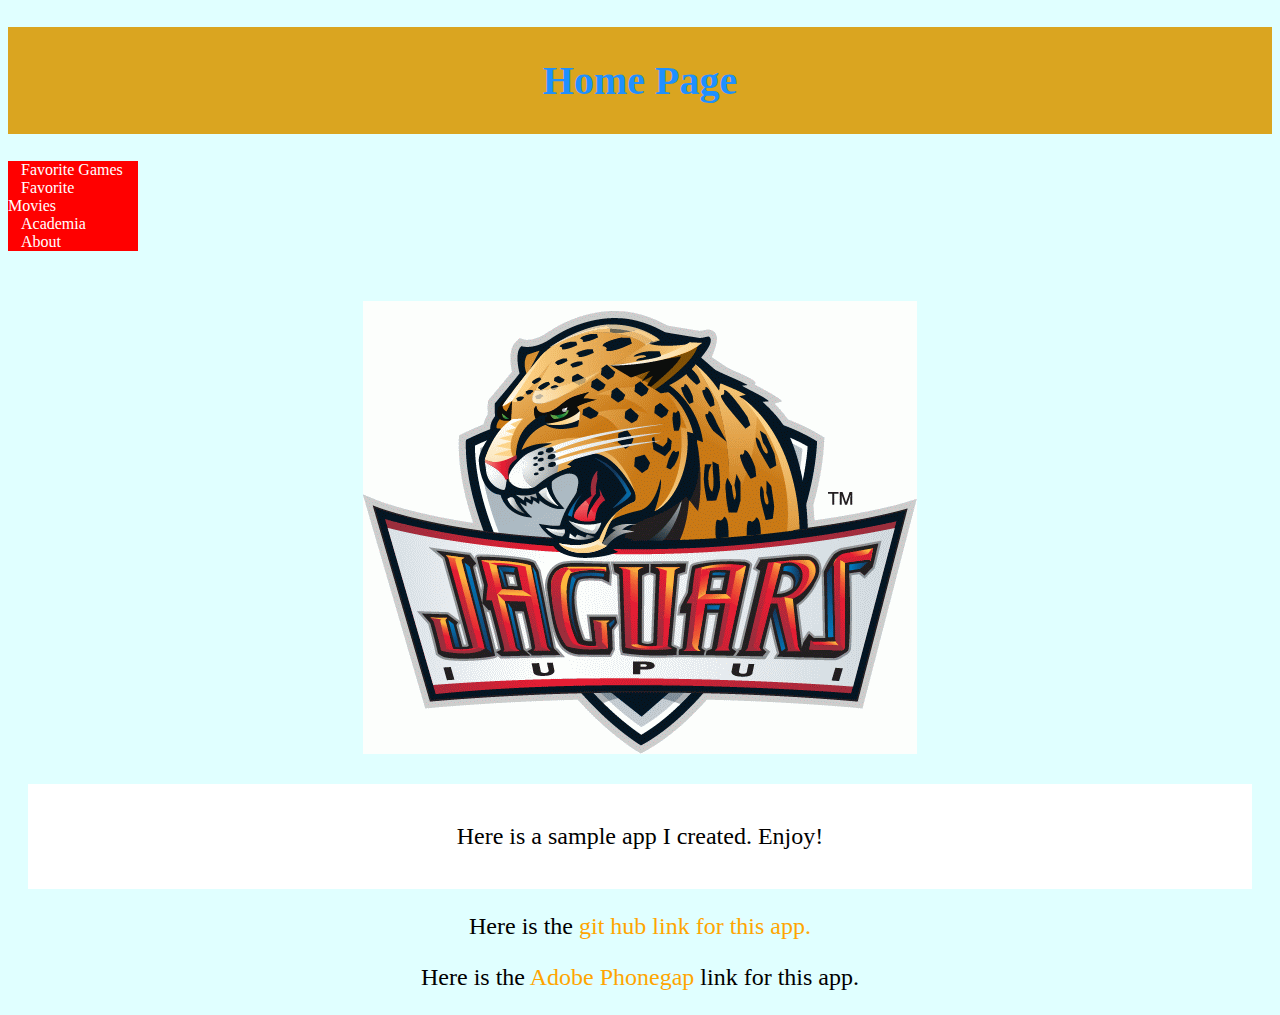
<file: index.html>
<!DOCTYPE html>
<html>

<head>

	<link type="text/css" rel="stylesheet" href="stylesheet.css"/>
	
	<title>Home Page</title>
	
</head>

<body>

<header>

	<h1>Home Page</h1>
	
</header>

<nav>
	<a href="games.html">Favorite Games</a><br>
	<a href="movies.html">Favorite Movies</a><br>
	<a href="academics.html">Academia</a><br>
	<a href="About.html">About</a><br>
</nav>

<p>
	<img src="IUPUI.png" alt="IUPUI Jags">
</p>

<section>
<div class="BoxInfo">
	<p>Here is a sample app I created.  Enjoy!</p>
</div>

<p>Here is the <a href="https://github.com/jrclontz/My-Fancy-Site.git">git hub link for this app.</a></P>

<p>Here is the <a href="https://build.phonegap.com/apps/1109644/builds">Adobe Phonegap</a> link for this app.</p>
</section>

</body>
</html>
</file>
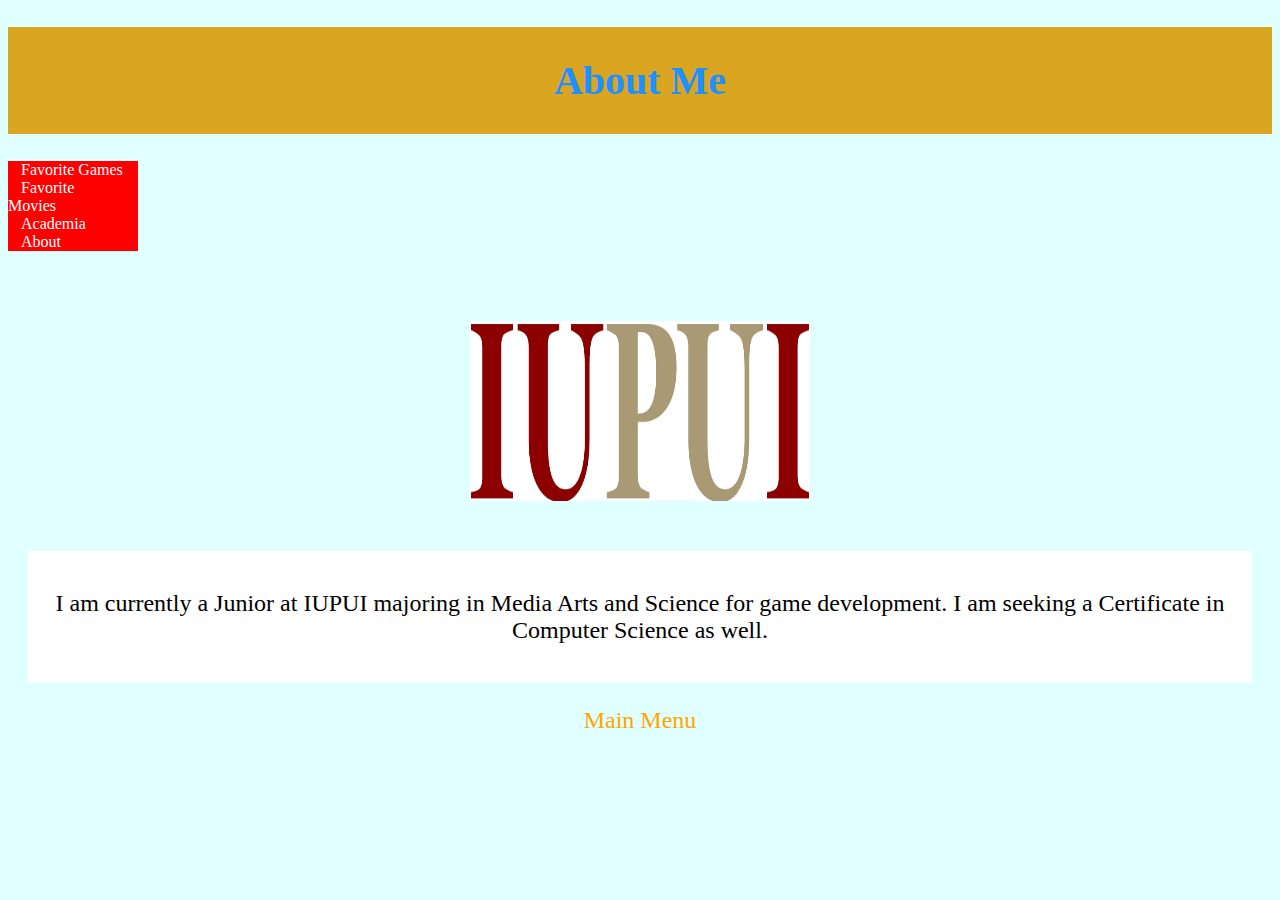
<file: About.html>
<!DOCTYPE html>
<html>

<head>

	<link type="text/css" rel="stylesheet" href="stylesheet.css"/>
	
	<title>About Page</title>
	
</head>

<body>

<header>

	<h1>About Me</h1>
	
</header>

	<nav>
		<a href="games.html">Favorite Games</a><br>
		<a href="movies.html">Favorite Movies</a><br>
		<a href="academics.html">Academia</a><br>
		<a href="About.html">About</a><br>
	</nav>
<p>
	<img src="jag.jpg" alt="IUPUI" style="width:340px;height:180px;padding:20px;">
</p>

<div class="BoxInfo">
	<p>I am currently a Junior at IUPUI majoring in Media Arts and Science for game development.  
	I am seeking a Certificate in Computer Science as well.</p>
</div>

<p><a href="index.html">Main Menu</a></p>

</body>
</html>
</file>
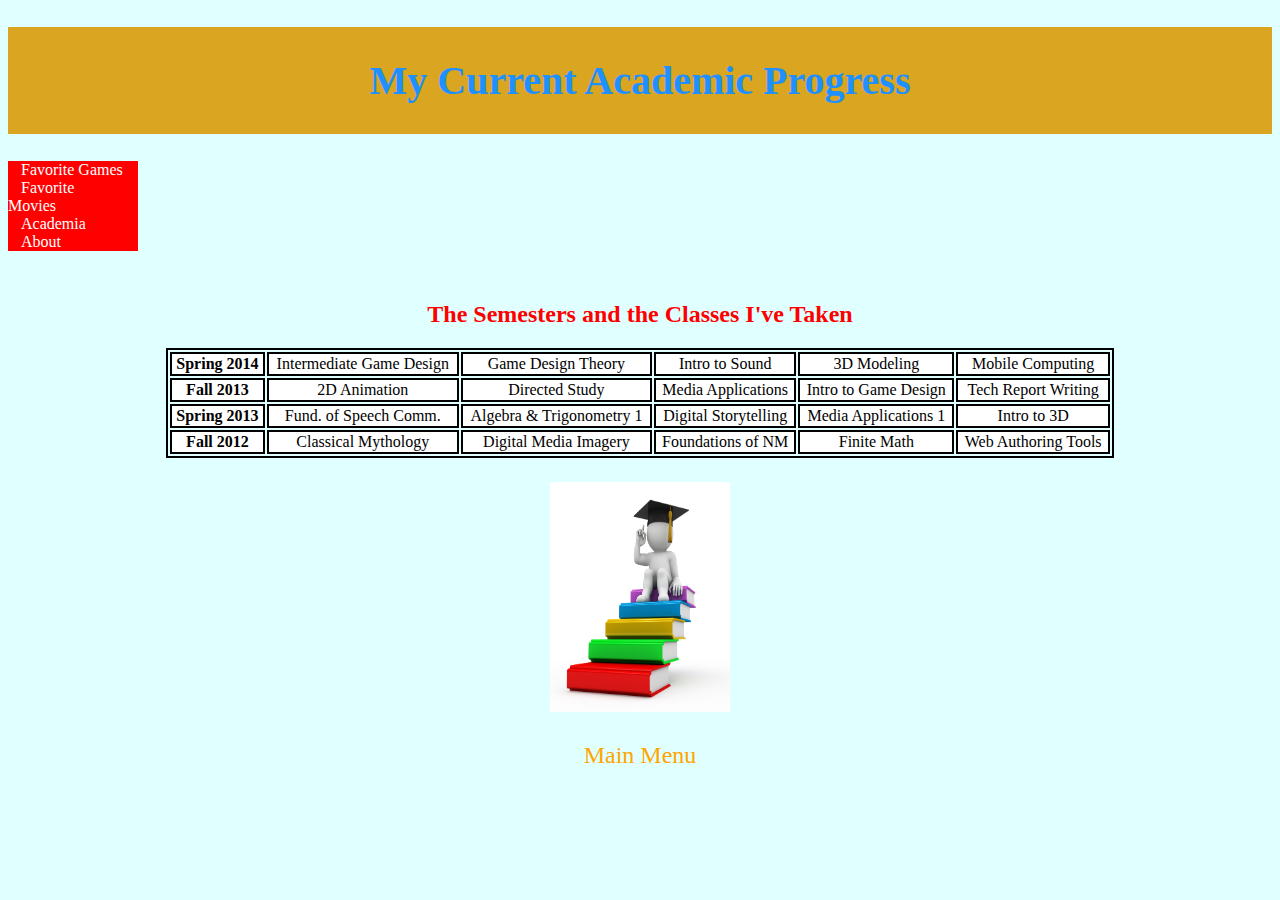
<file: academics.html>
<!DOCTYPE html>
<html>

<head>

	<link type="text/css" rel="stylesheet" href="stylesheet.css"/>
	
	<title>Academic Progress</title>
	
</head>

<body>

<h1>My Current Academic Progress</h1>

	<nav>
		<a href="games.html">Favorite Games</a><br>
		<a href="movies.html">Favorite Movies</a><br>
		<a href="academics.html">Academia</a><br>
		<a href="About.html">About</a><br>
	</nav>

	
<h2><font color="red"><center>The Semesters and the Classes I've Taken</center></font></h2>
	
	<table align="center" style="width:75%">

		<tr>
			<td><b>Spring 2014</b></td>
			<td>Intermediate Game Design</td>
			<td>Game Design Theory</td>
			<td>Intro to Sound</td>
			<td>3D Modeling</td>
			<td>Mobile Computing</td>
		</tr>
	
		<tr>
			<td><b>Fall 2013</b></td>
			<td>2D Animation</td>
			<td>Directed Study</td>
			<td>Media Applications</td>
			<td>Intro to Game Design</td>
			<td>Tech Report Writing</td>
		</tr>
	
		<tr>
			<td><b>Spring 2013</b></td>
			<td>Fund. of Speech Comm.</td>
			<td>Algebra & Trigonometry 1</td>
			<td>Digital Storytelling</td>
			<td>Media Applications 1</td>
			<td>Intro to 3D</td>
		</tr>
	
		<tr>
			<td><b>Fall 2012</b></td>
			<td>Classical Mythology</td>
			<td>Digital Media Imagery</td>
			<td>Foundations of NM</td>
			<td>Finite Math</td>
			<td>Web Authoring Tools</td>
		</tr>
	
	</table>
	
	<p>

		<img src="education.jpg" alt="Educational Ladder" style="width:180px;height:230px;">
	
	</p>

<p><a href="index.html">Main Menu</a></p>

</body>
</html>
</file>
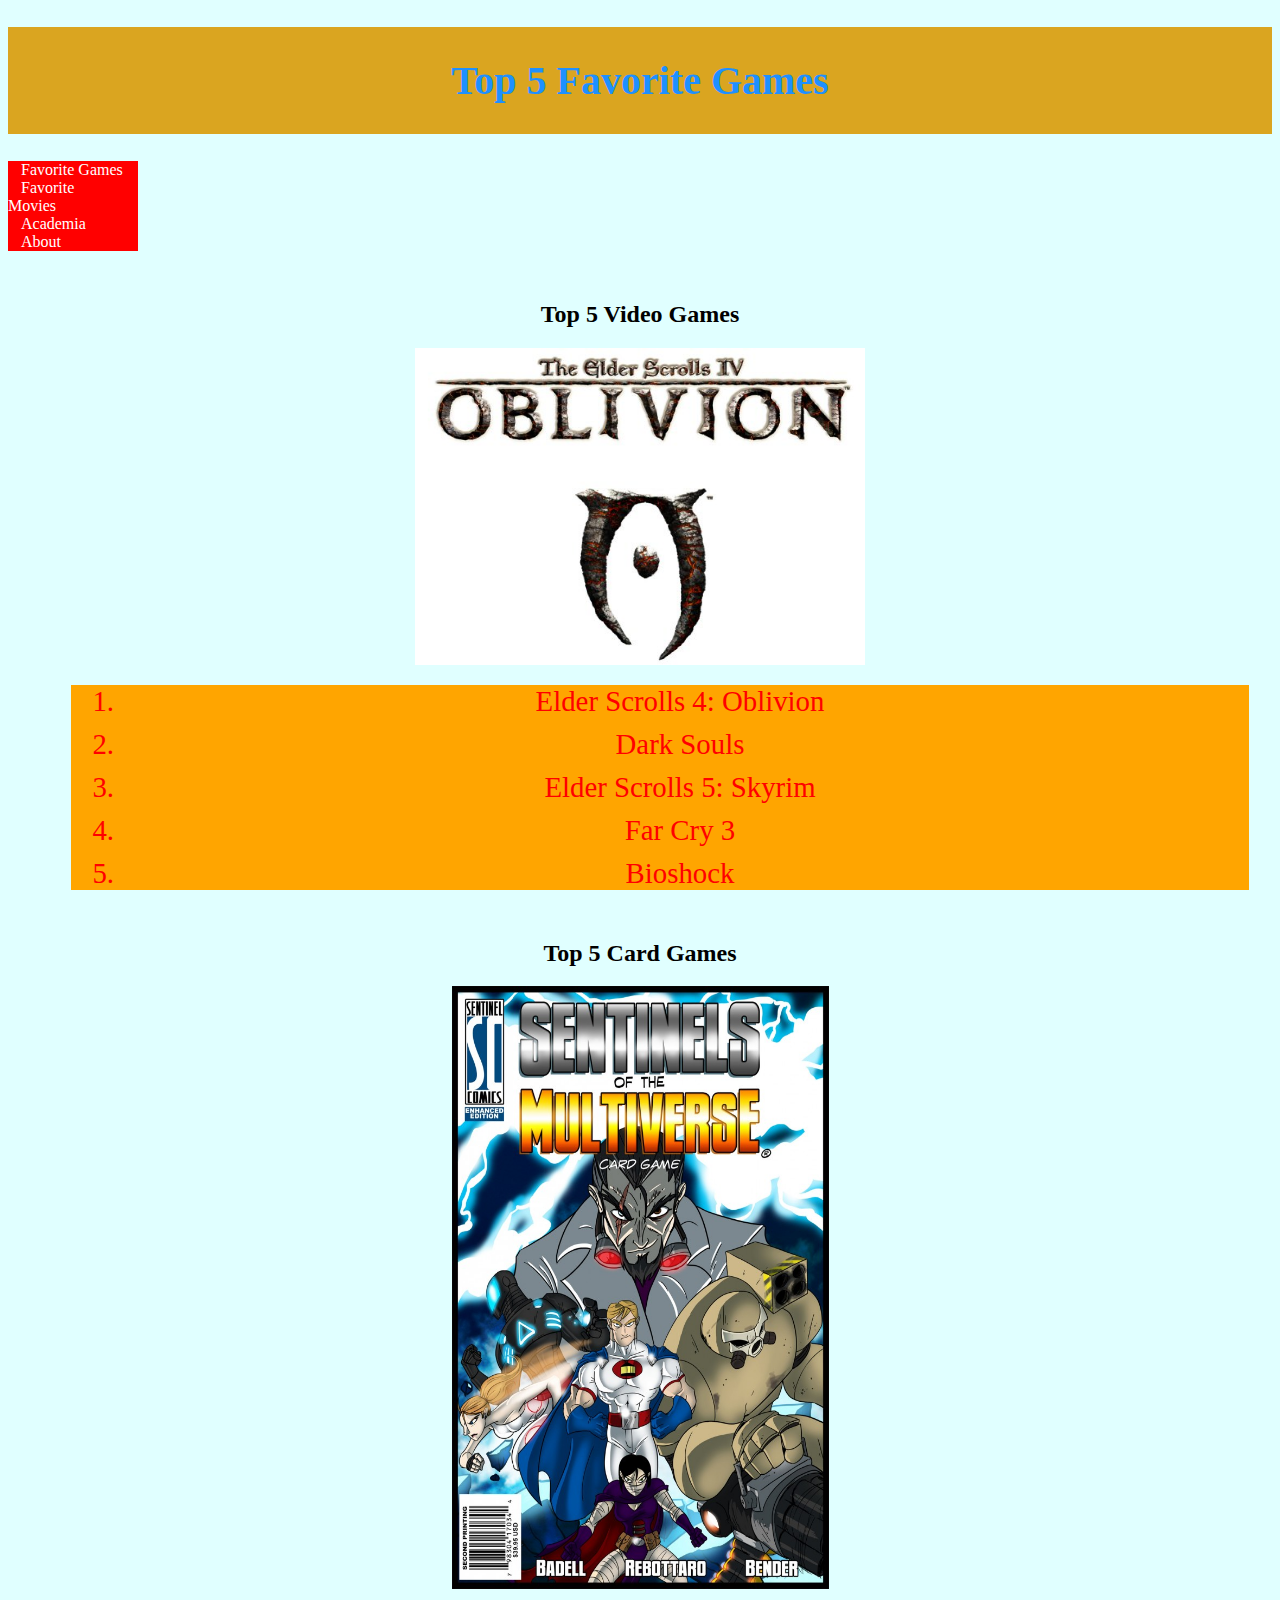
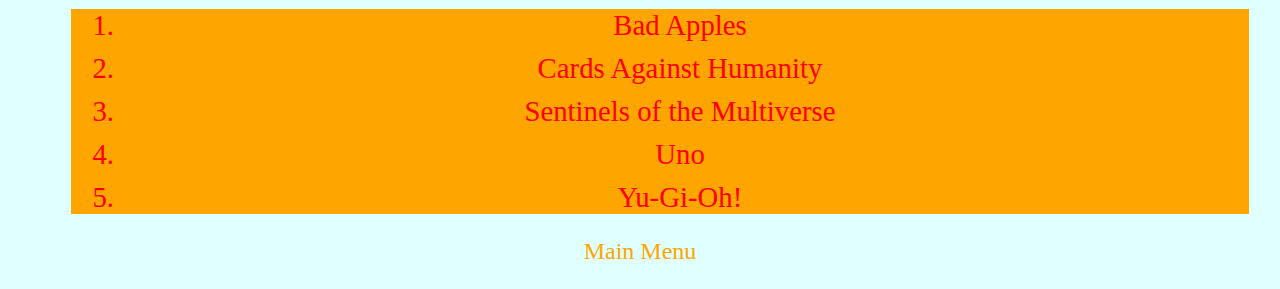
<file: games.html>
<!DOCTYPE html>
<html>

<head>

	<link type="text/css" rel="stylesheet" href="stylesheet.css"/>
	
	<title>Favorite Games</title>
	
</head>

<body>

<h1>Top 5 Favorite Games</h1>
	
	<nav>
		<a href="games.html">Favorite Games</a><br>
		<a href="movies.html">Favorite Movies</a><br>
		<a href="academics.html">Academia</a><br>
		<a href="About.html">About</a><br>
	</nav>

<div class="sup">

<h2 id="vd">Top 5 Video Games</h2>

	<img src="ES4.jpg" alt="Elder Scrolls 4" style="width:450px;height:317px;">

<ol>
	<li>Elder Scrolls 4: Oblivion</li>
	<li>Dark Souls</li>
	<li>Elder Scrolls 5: Skyrim</li>
	<li>Far Cry 3</li>
	<li>Bioshock</li>
</ol>

	<h2 id="cg">Top 5 Card Games</h2>

<img src="sentinels.jpg" alt="Sentinels of the Multiverse" style="width:377px;height:603px;">

<ol>
	<li>Bad Apples</li>
	<li>Cards Against Humanity</li>
	<li>Sentinels of the Multiverse</li>
	<li>Uno</li>
	<li>Yu-Gi-Oh!</li>
</ol>

</div>

<p><a href="index.html">Main Menu</a></p>

</body>
</html>
</file>
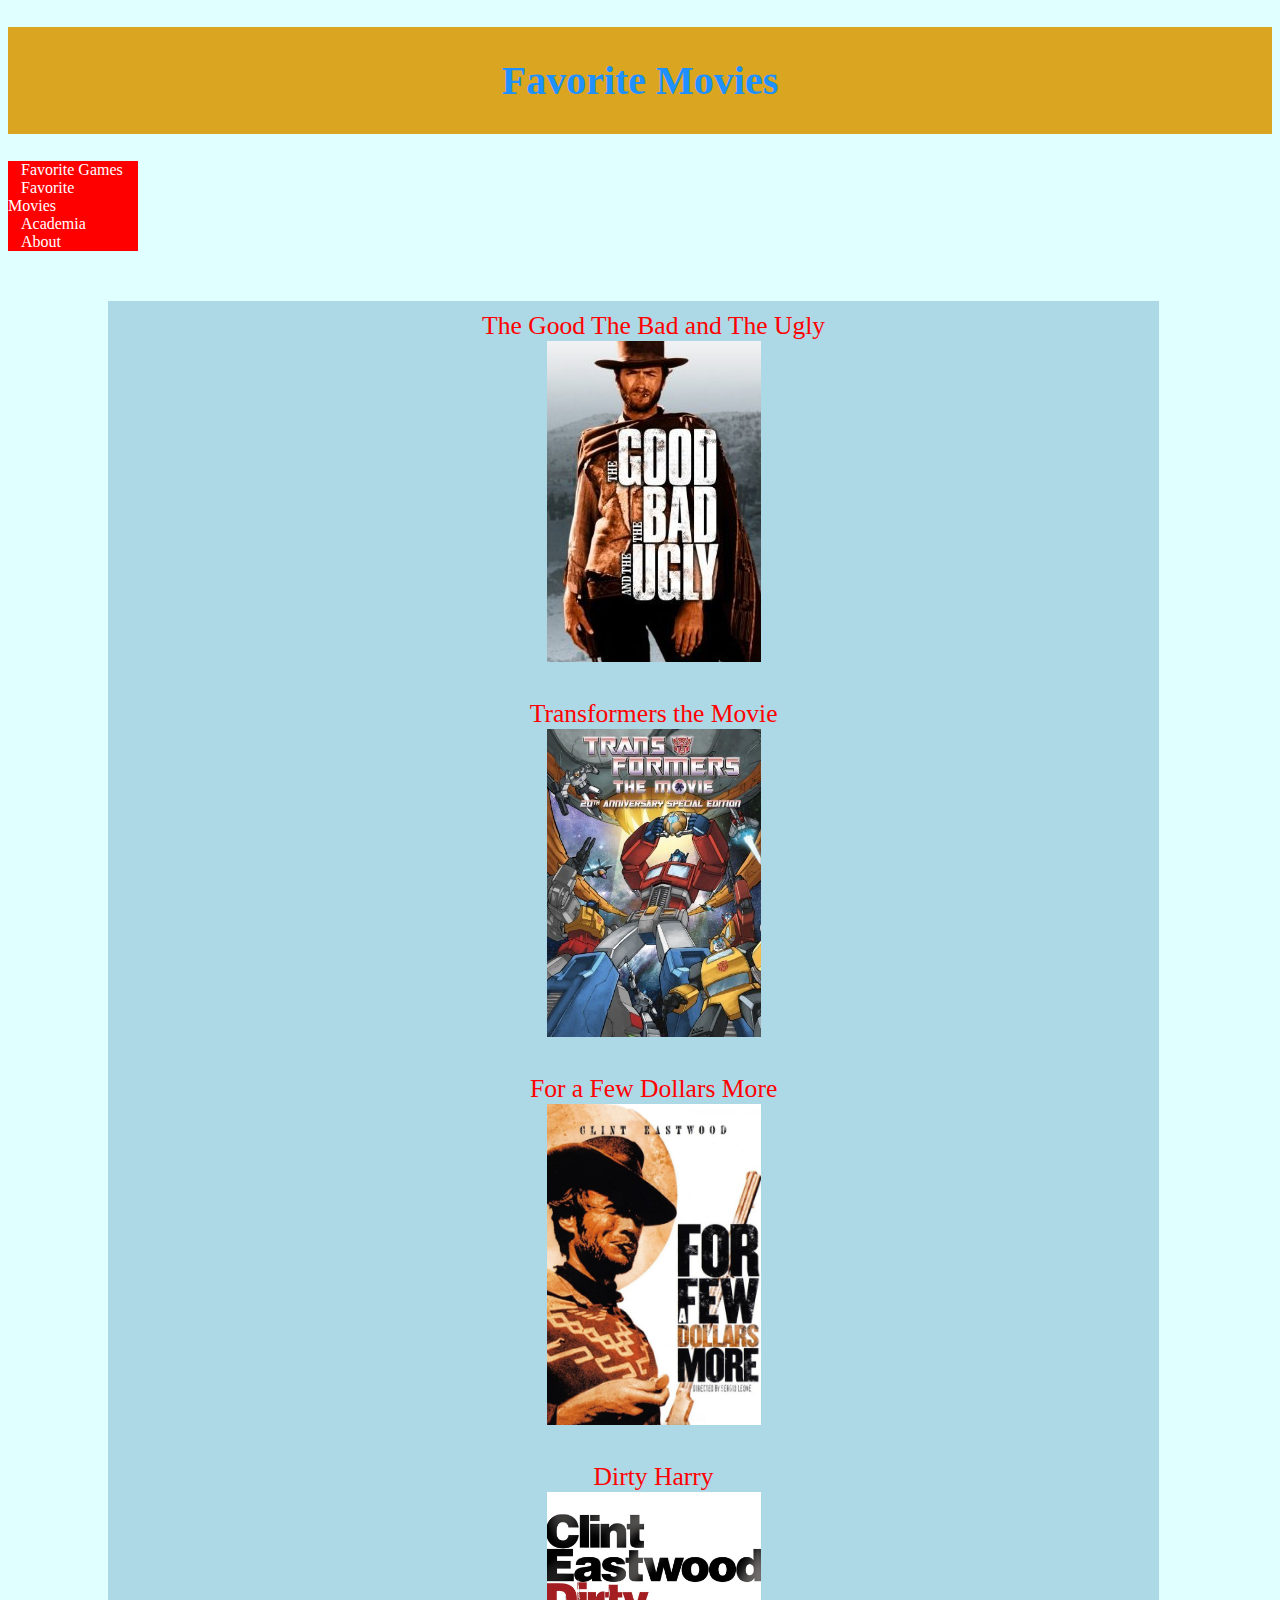
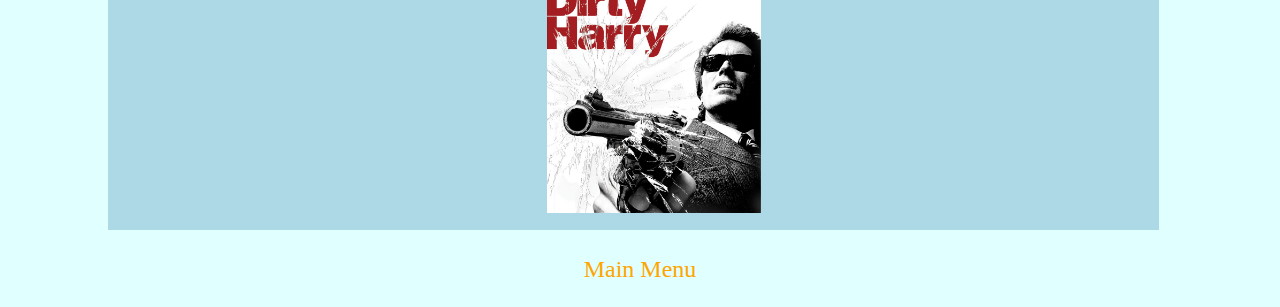
<file: movies.html>
<!DOCTYPE html>
<html>

<head>

	<link type="text/css" rel="stylesheet" href="stylesheet.css"/>
	
	<title>Favorite Movies</title>
	
</head>

<body>
<header>

	<h1>Favorite Movies</h1>

</header>

	<nav>
		<a href="games.html">Favorite Games</a><br>
		<a href="movies.html">Favorite Movies</a><br>
		<a href="academics.html">Academia</a><br>
		<a href="About.html">About</a><br>
	</nav>

<ul>
	<li>The Good The Bad and The Ugly<br><img src="the-good-bad-ugly.jpg" alt="The Good, Bad, and The Ugly" style="width:214px;heigth:321px" ></li>
	<li>Transformers the Movie<br><img src="TransformersTheMovie.jpg" alt="Transformers 1986" style="width:214px;heigth:321px" ></li>
	<li>For a Few Dollars More<br><img src="ForaFewDollarsMore.jpg" alt="For a Few Dollars More" style="width:214px;heigth:321px" ></li>
	<li>Dirty Harry<br><img src="DirtyHarry.jpg" alt="Dirty Harry" style="width:214px;heigth:321px" ></li>
</ul>

<p><a href="index.html">Main Menu</a></p>
</body>
</html>
</file>
<file: stylesheet.css>
body {
	background-color:lightcyan;

}

h1 {
	font-size:2.5em;
	background-color:goldenrod; 
	text-align:center; 
	color:dodgerblue;
	padding:30px;
}

h2#vd{
	font-family:Georgia;
}

h2#cg{
	font-family:verdana;
	margin-top:50px;
}

p {
	text-align:center;
	font-size:1.5em;

}

a {
	color:orange;
	text-decoration:none;
}

table, th, td {
	border:2px solid black;
	text-align:center;
}

.BoxInfo {
	margin:20px;
	padding:15px;
	background-color:white;
}

td {
	background-color:white;
}

nav{
	background-color:red;
	width:130px;
	height:90px;
	margin-bottom:50px;
}

nav a{
	color:white;
	padding:8px;
	margin:5px;
	text-decoration:none;
}

ol {
	text-align:center;
	background-color:orange;
	width:90%;
	margin-left:5%;
	position:static;

}

ol li{
	font-family:cursive;
	font-size:1.8em;
	color:red;
	margin:10px;
}

ul {
	font-size:1.6em;
	background-color:lightblue;
	width:80%;
	margin-left:100px;
	list-style-type:none;
}

ul li{
	font-family:cursive;
	text-align:center;
	padding:10px;
	margin:10px;
	color:red;
}

.sup {
	text-align:center;
}
</file>
